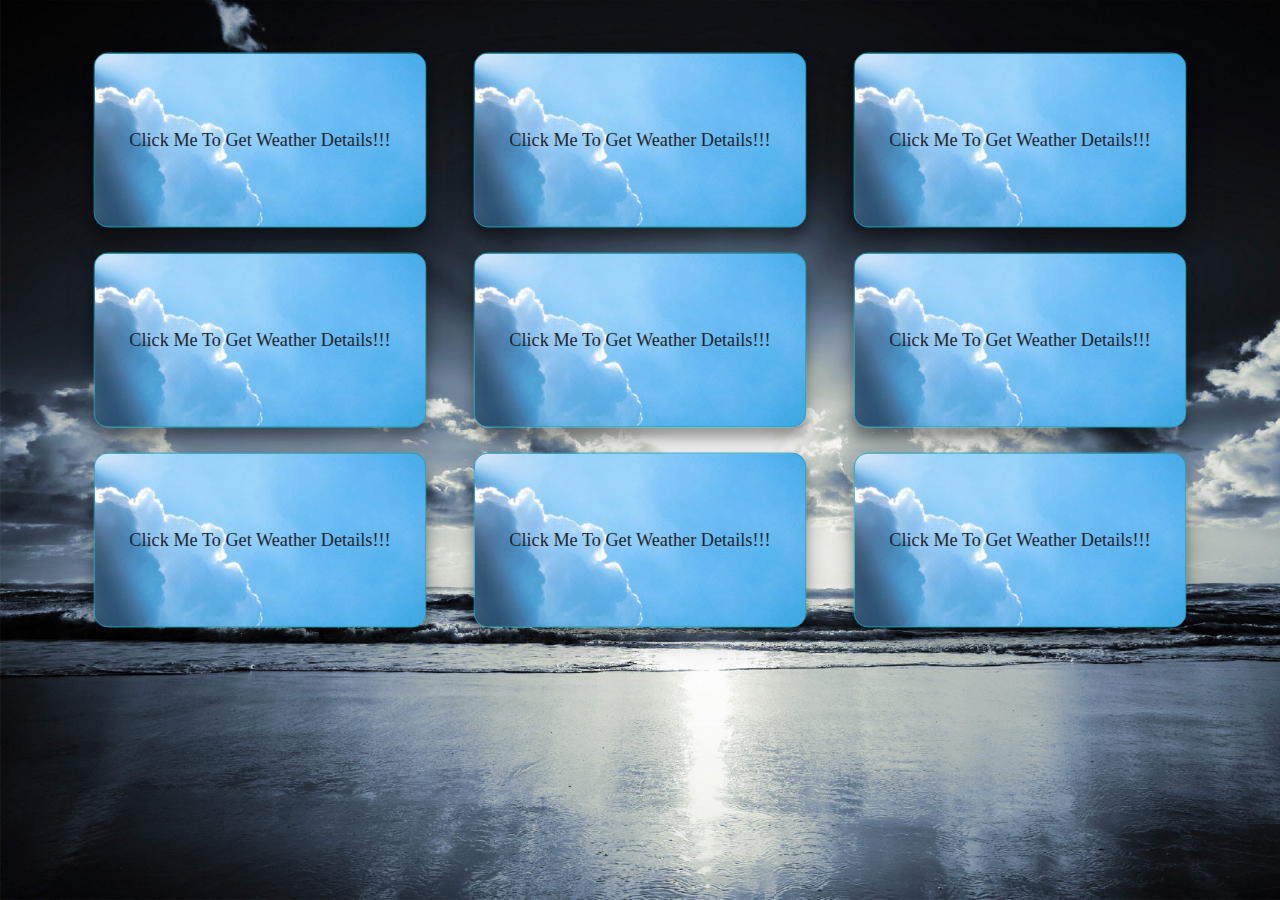
<file: index.html>
<!doctype html>
<html lang="en">
<head>
  <meta charset="utf-8">
  <title>Weather</title>
  <base href="https://aneeshkumarsl.github.io/miniweather/">
  <meta name="viewport" content="width=device-width, initial-scale=1">
  <link rel="icon" type="image/x-icon" href="./assets/Oxygen.ico">
  <link rel="stylesheet" href="https://maxcdn.bootstrapcdn.com/bootstrap/4.3.1/css/bootstrap.min.css">
  <link rel="stylesheet" href="https://use.fontawesome.com/releases/v5.5.0/css/all.css">
  <script src="https://ajax.googleapis.com/ajax/libs/jquery/3.3.1/jquery.min.js"></script>
  <script src="https://cdnjs.cloudflare.com/ajax/libs/popper.js/1.14.7/umd/popper.min.js"></script>
  <script src="https://maxcdn.bootstrapcdn.com/bootstrap/4.3.1/js/bootstrap.min.js"></script>
  <link rel="stylesheet" type="text/css" href="https://maxcdn.bootstrapcdn.com/font-awesome/4.7.0/css/font-awesome.min.css" />
<link rel="stylesheet" href="styles.f01284958005f6be9b3f.css"></head>
<body>
  <app-root></app-root>
<script type="text/javascript" src="runtime.26209474bfa8dc87a77c.js"></script><script type="text/javascript" src="es2015-polyfills.1e04665e16f944715fd2.js" nomodule></script><script type="text/javascript" src="polyfills.8bbb231b43165d65d357.js"></script><script type="text/javascript" src="main.cc556276b884937cc86f.js"></script></body>
</html>
</file>
<file: styles.f01284958005f6be9b3f.css>
body,html{background:url(weather.3722cd3ed5f773866fcf.jpg) 0 0/cover fixed}
</file>
